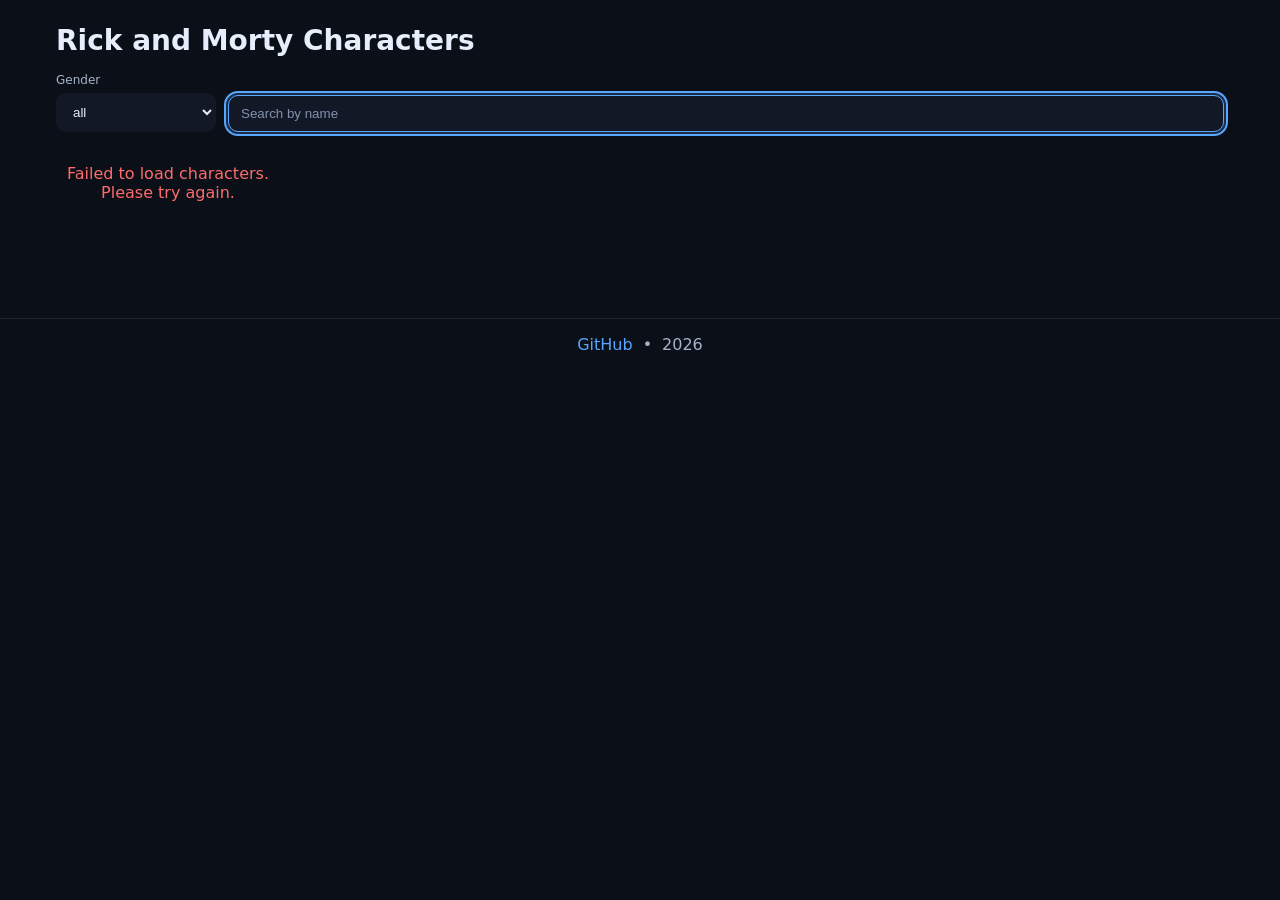
<file: index.html>
<!doctype html>
<html lang="en">
<head>
    <meta charset="utf-8">
    <meta name="viewport" content="width=device-width, initial-scale=1">
    <title>Rick and Morty Characters</title>
    <link rel="stylesheet" href="styles.css">
    <meta name="description" content="Rick and Morty Characters browser with search, gender filter, and load more pagination.">
</head>
<body>
    <main class="page">
        <h1 class="page__title">Rick and Morty Characters</h1>

        <form id="searchForm" class="controls" novalidate>
            <label class="controls__field">
                <span class="controls__label">Gender</span>
                <select id="genderSelect" class="select">
                    <option value="all" selected>all</option>
                    <option value="female">female</option>
                    <option value="male">male</option>
                    <option value="genderless">genderless</option>
                    <option value="unknown">unknown</option>
                </select>
            </label>

            <label class="controls__field controls__field--search">
                <span class="visually-hidden">Search by name</span>
                <input id="searchInput" class="input" type="text" placeholder="Search by name" autocomplete="off" autofocus>
                <button id="clearInputBtn" class="clear-btn" type="button" aria-label="Clear search" title="Clear">×</button>
                <!-- Hidden submit to ensure Enter submits on some browsers -->
                <button type="submit" class="visually-hidden" tabindex="-1" aria-hidden="true"></button>
            </label>
        </form>

        <section aria-live="polite" aria-busy="false">
            <div id="cardsContainer" class="cards"></div>
            <div class="actions">
                <button id="loadMoreBtn" class="load-more" type="button" style="display:none">Load more</button>
            </div>
        </section>
    </main>

    <footer class="footer" role="contentinfo">
        <div class="footer__content">
            <a id="authorLink" class="footer__link" href="#" target="_blank" rel="noopener noreferrer">GitHub</a>
            <span aria-hidden="true">•</span>
            <span id="year"></span>
        </div>
    </footer>

    <script defer src="main.js"></script>
    <noscript>This app requires JavaScript to run.</noscript>
</body>
</html>
</file>
<file: styles.css>
:root {
    --bg: #0b0f17;
    --panel: #121826;
    --panel-2: #1a2336;
    --text: #e6eefc;
    --muted: #a7b3c9;
    --accent: #58a6ff;
    --danger: #ff6b6b;
}

* {
    box-sizing: border-box;
}

html, body {
    margin: 0;
    padding: 0;
    background: var(--bg);
    color: var(--text);
    font-family: ui-sans-serif, system-ui, -apple-system, Segoe UI, Roboto, Helvetica, Arial, "Apple Color Emoji", "Segoe UI Emoji";
}

.page {
    max-width: 1200px;
    padding: 24px 16px 56px;
    margin: 0 auto;
}

.page__title {
    margin: 0 0 16px;
    font-size: 28px;
    font-weight: 700;
}

.controls {
    display: grid;
    grid-template-columns: 160px 1fr;
    gap: 12px;
    align-items: end;
    margin-bottom: 16px;
}

.controls__field {
    display: grid;
    gap: 6px;
}

.controls__field--search {
    position: relative;
}

.controls__label {
    color: var(--muted);
    font-size: 12px;
}

.select, .input {
    width: 100%;
    padding: 10px 12px;
    border-radius: 10px;
    border: 1px solid transparent;
    background: var(--panel);
    color: var(--text);
    outline: none;
    transition: border-color .2s ease, box-shadow .2s ease, background-color .2s ease, transform .1s ease;
}

.input::placeholder {
    color: #8292ad;
}

.input:focus, .select:focus {
    border-color: var(--accent);
    box-shadow: 0 0 0 3px rgba(88,166,255,0.2);
}

.input:focus-visible, .select:focus-visible {
    outline: 2px solid var(--accent);
    outline-offset: 2px;
}

.clear-btn {
    position: absolute;
    right: 8px;
    top: 50%;
    transform: translateY(-50%);
    width: 28px;
    height: 28px;
    border-radius: 6px;
    border: none;
    background: transparent;
    color: var(--muted);
    font-size: 18px;
    line-height: 1;
    display: none; /* toggled via JS */
    cursor: pointer;
    transition: background-color .15s ease, color .15s ease;
}

.clear-btn:hover {
    background: var(--panel-2);
    color: var(--text);
}

.cards {
    display: grid;
    grid-template-columns: repeat(auto-fill, minmax(220px, 1fr));
    gap: 12px;
    margin-top: 12px;
}

.card {
    background: var(--panel);
    border: 1px solid rgba(255,255,255,0.06);
    border-radius: 12px;
    overflow: hidden;
    transition: transform .15s ease, box-shadow .15s ease, border-color .2s ease;
}

.card:hover {
    transform: translateY(-2px);
    box-shadow: 0 8px 24px rgba(0,0,0,0.35);
    border-color: rgba(255,255,255,0.12);
}

.card__image {
    width: 100%;
    height: 220px;
    object-fit: cover;
    display: block;
    background: var(--panel-2);
}

.card__body {
    padding: 12px;
}

.card__title {
    margin: 0 0 4px;
    font-size: 16px;
    font-weight: 700;
}

.card__meta {
    margin: 0;
    font-size: 13px;
    color: var(--muted);
}

.actions {
    display: flex;
    justify-content: center;
    margin-top: 16px;
}

.load-more {
    background: var(--panel);
    color: var(--text);
    border: 1px solid rgba(255,255,255,0.12);
    padding: 10px 14px;
    border-radius: 10px;
    cursor: pointer;
    transition: background-color .15s ease, transform .05s ease, opacity .15s ease, border-color .15s ease;
}

.load-more[disabled] {
    opacity: 0.6;
    cursor: not-allowed;
}

.load-more:hover:not([disabled]) {
    background: var(--panel-2);
    border-color: rgba(255,255,255,0.2);
}

.load-more:active:not([disabled]) {
    transform: translateY(1px);
}

.empty, .error {
    margin: 16px 0;
    text-align: center;
    color: var(--muted);
}

.error { color: var(--danger); }

.visually-hidden {
    position: absolute !important;
    height: 1px; width: 1px;
    overflow: hidden;
    clip: rect(1px, 1px, 1px, 1px);
    white-space: nowrap;
}

.footer {
    border-top: 1px solid rgba(255,255,255,0.08);
    margin-top: 28px;
    padding: 16px;
    display: flex;
    justify-content: center;
}

.footer__content {
    display: flex;
    gap: 10px;
    align-items: center;
    color: var(--muted);
}

.footer__link {
    color: var(--accent);
    text-decoration: none;
}

.footer__link:hover {
    text-decoration: underline;
}

@media (max-width: 640px) {
    .controls { grid-template-columns: 1fr; }
}
</file>
